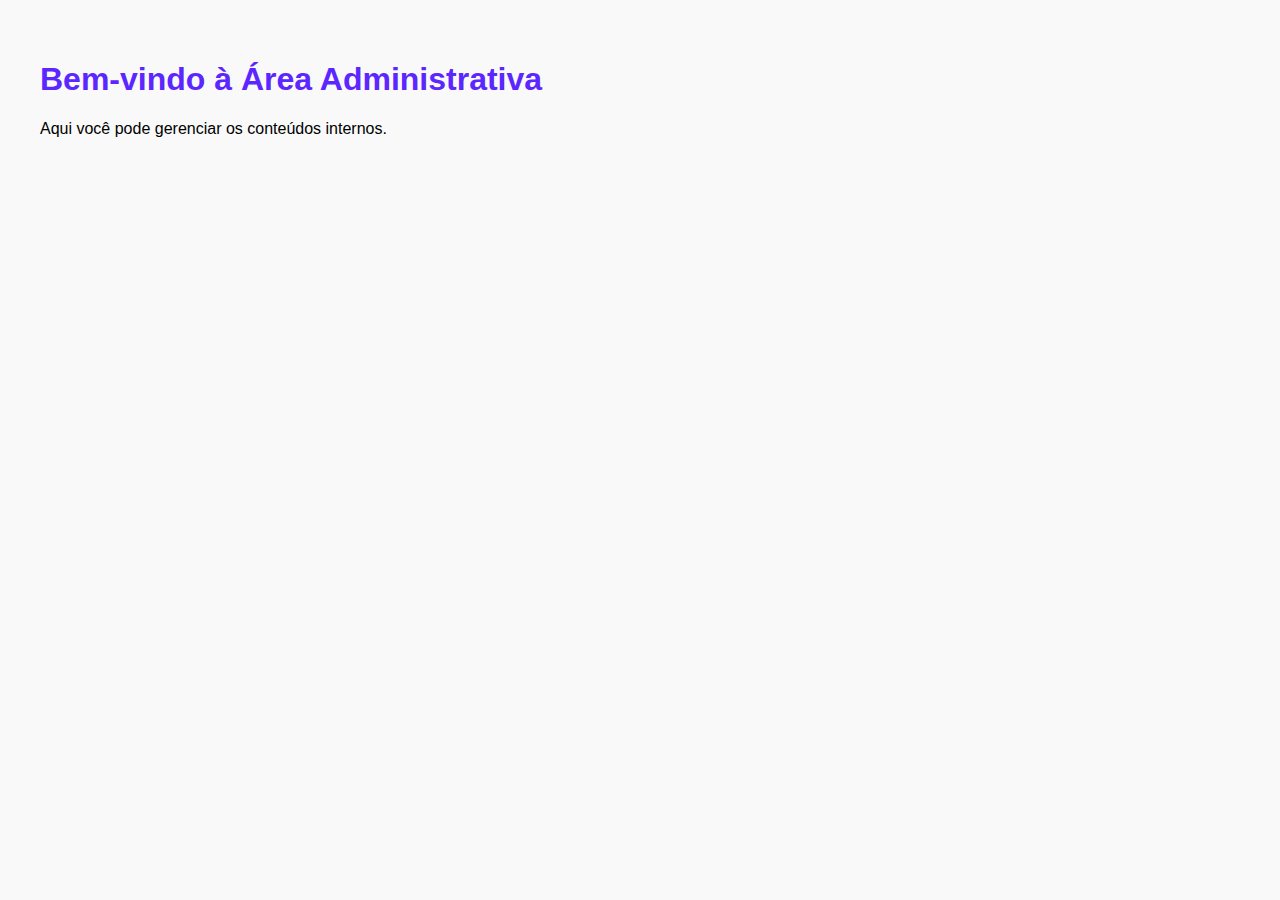
<file: admin.html>
<!DOCTYPE html>
<html lang="pt-br">
<head>
  <meta charset="UTF-8" />
  <meta name="viewport" content="width=device-width, initial-scale=1.0"/>
  <title>Painel Admin</title>
  <style>
    body { font-family: Arial, sans-serif; padding: 2em; background-color: #f9f9f9; }
    h1 { color: #5c27fe; }
  </style>
</head>
<body>
  <h1>Bem-vindo à Área Administrativa</h1>
  <p>Aqui você pode gerenciar os conteúdos internos.</p>
</body>
</html>
</file>
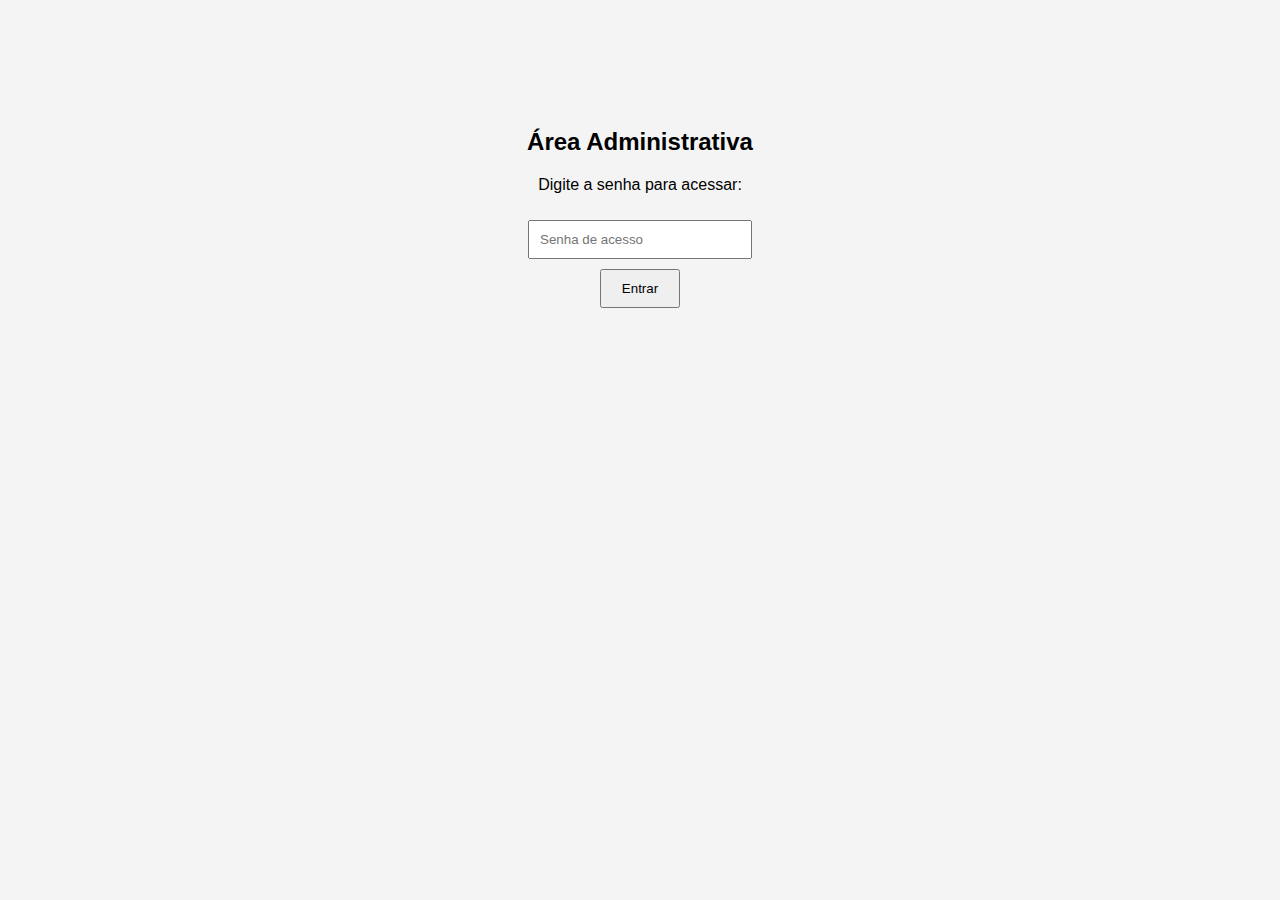
<file: login.html>
<!DOCTYPE html>
<html lang="pt-br">
<head>
  <meta charset="UTF-8">
  <meta name="viewport" content="width=device-width, initial-scale=1.0"/>
  <title>Login Admin</title>
  <style>
    body { font-family: Arial, sans-serif; text-align: center; padding-top: 100px; background-color: #f4f4f4; }
    input { padding: 10px; margin: 10px; width: 200px; }
    button { padding: 10px 20px; }
  </style>
</head>
<body>
  <h2>Área Administrativa</h2>
  <p>Digite a senha para acessar:</p>
  <input type="password" id="senha" placeholder="Senha de acesso">
  <br>
  <button onclick="verificarSenha()">Entrar</button>

  <script>
    function verificarSenha() {
      var senha = document.getElementById('senha').value;
      if(senha === 'admin123') {
        window.location.href = 'admin.html';
      } else {
        alert('Senha incorreta!');
      }
    }
  </script>
</body>
</html>
</file>
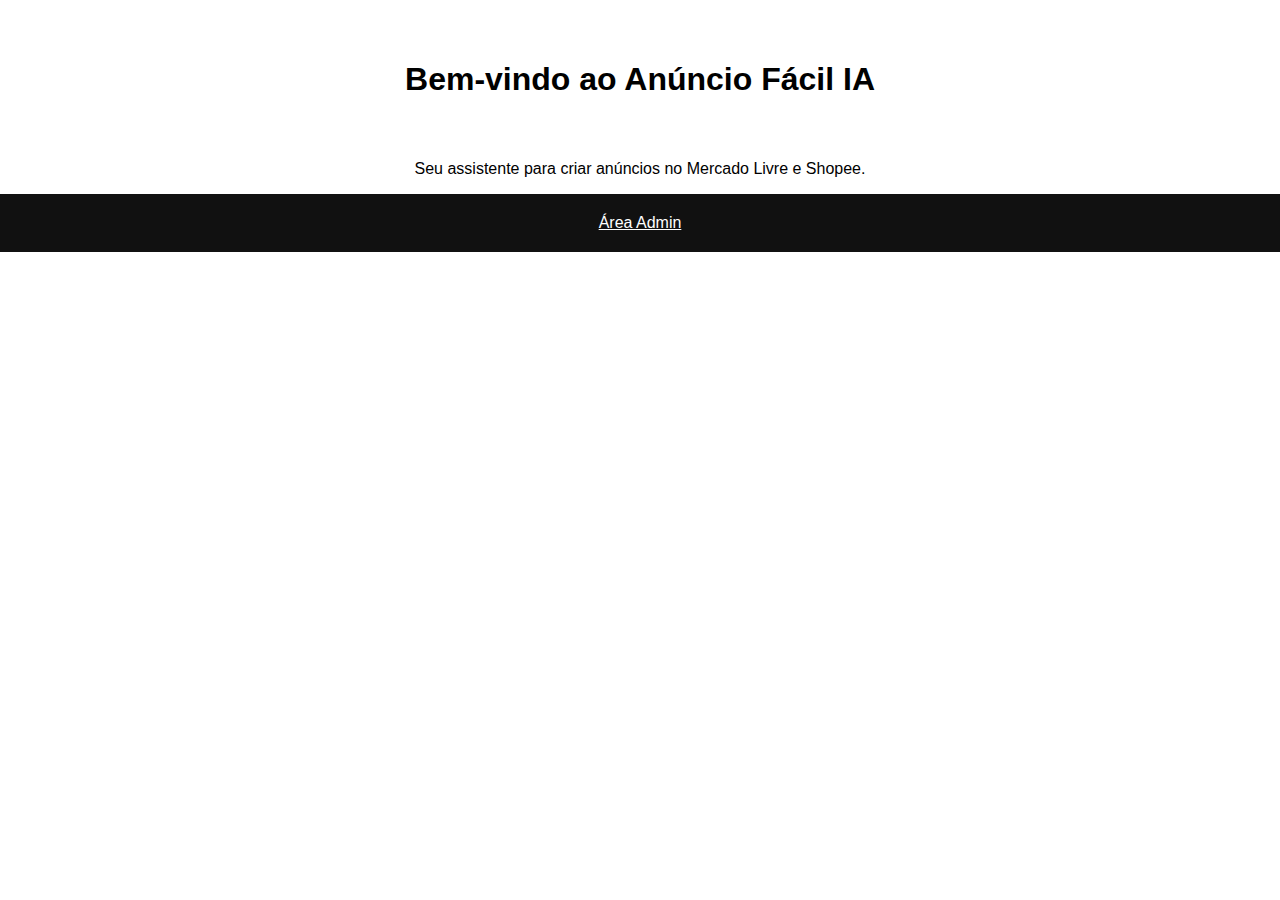
<file: painel.html>
<!DOCTYPE html>
<html lang="pt-BR">
<head>
  <meta charset="UTF-8" />
  <meta name="viewport" content="width=device-width, initial-scale=1.0"/>
  <title>Anúncio Fácil IA</title>
  <style>
    body {
      font-family: Arial, sans-serif;
      margin: 0; padding: 0;
    }
    footer {
      background-color: #111;
      color: #fff;
      text-align: center;
      padding: 20px;
    }
    .admin-link {
      display: inline-block;
      color: #fff;
      text-decoration: underline;
      cursor: pointer;
    }
    #senhaModal {
      display: none;
      position: fixed;
      top: 0; left: 0; right: 0; bottom: 0;
      background-color: rgba(0,0,0,0.6);
      z-index: 9999;
      justify-content: center;
      align-items: center;
    }
    #senhaModal .modal-content {
      background: #fff;
      padding: 30px;
      border-radius: 8px;
      max-width: 400px;
      text-align: center;
      box-shadow: 0 0 10px rgba(0,0,0,0.3);
    }
    #painelAdmin {
      display: none;
    }
  </style>
</head>
<body>

  <main>
    <h1 style="text-align:center; padding: 40px;">Bem-vindo ao Anúncio Fácil IA</h1>
    <p style="text-align:center;">Seu assistente para criar anúncios no Mercado Livre e Shopee.</p>
  </main>

  <footer>
    <span class="admin-link" onclick="document.getElementById('senhaModal').style.display = 'flex'">Área Admin</span>
  </footer>

  <div id="senhaModal">
    <div class="modal-content">
      <h3>Digite a senha de acesso</h3>
      <input type="password" id="senhaInput" placeholder="Senha" style="padding:10px; width: 90%; margin-top:10px;">
      <div style="margin-top: 20px;">
        <button onclick="verificarSenha()">Acessar</button>
      </div>
    </div>
  </div>

  <div id="painelAdmin"></div>

  <script>
    function verificarSenha() {
      const senha = document.getElementById('senhaInput').value;
      if (senha === "admin123") {
        document.getElementById('senhaModal').style.display = 'none';
        fetch("painel.html")
          .then(res => res.text())
          .then(html => {
            document.body.innerHTML = html;
          });
      } else {
        alert("Senha incorreta!");
      }
    }
  </script>
</body>
</html>
</file>
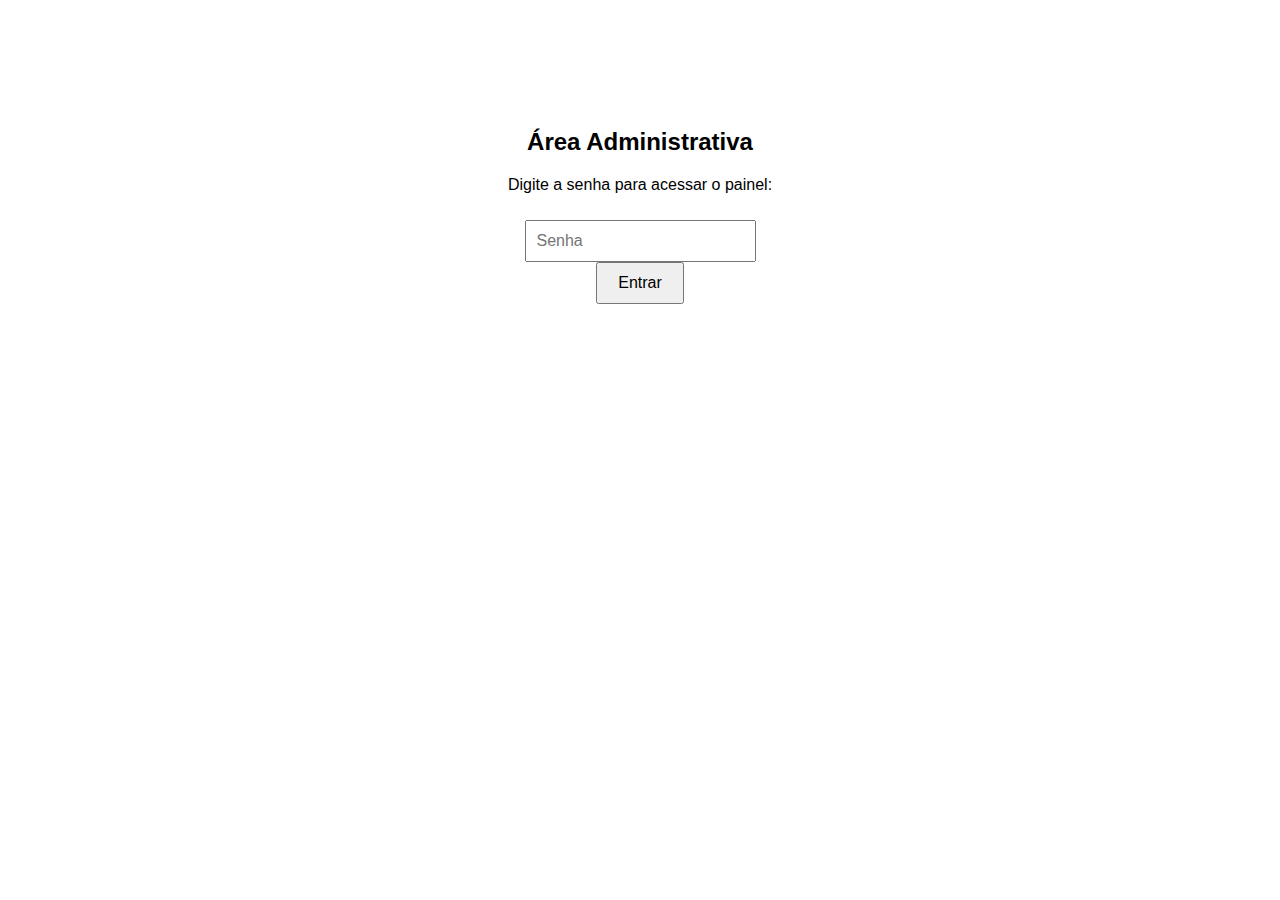
<file: admin/login.html>
<!DOCTYPE html>
<html lang="pt-BR">
<head>
    <meta charset="UTF-8">
    <title>Login Admin</title>
    <style>
        body { font-family: Arial, sans-serif; text-align: center; padding-top: 100px; }
        input { padding: 10px; font-size: 16px; margin-top: 10px; }
        button { padding: 10px 20px; font-size: 16px; }
    </style>
</head>
<body>
    <h2>Área Administrativa</h2>
    <p>Digite a senha para acessar o painel:</p>
    <input type="password" id="senha" placeholder="Senha"><br>
    <button onclick="verificarSenha()">Entrar</button>

    <script>
        function verificarSenha() {
            const senha = document.getElementById('senha').value;
            if (senha === 'facilia2025') {
                window.location.href = 'painel.html';
            } else {
                alert('Senha incorreta!');
            }
        }
    </script>
</body>
</html>
</file>
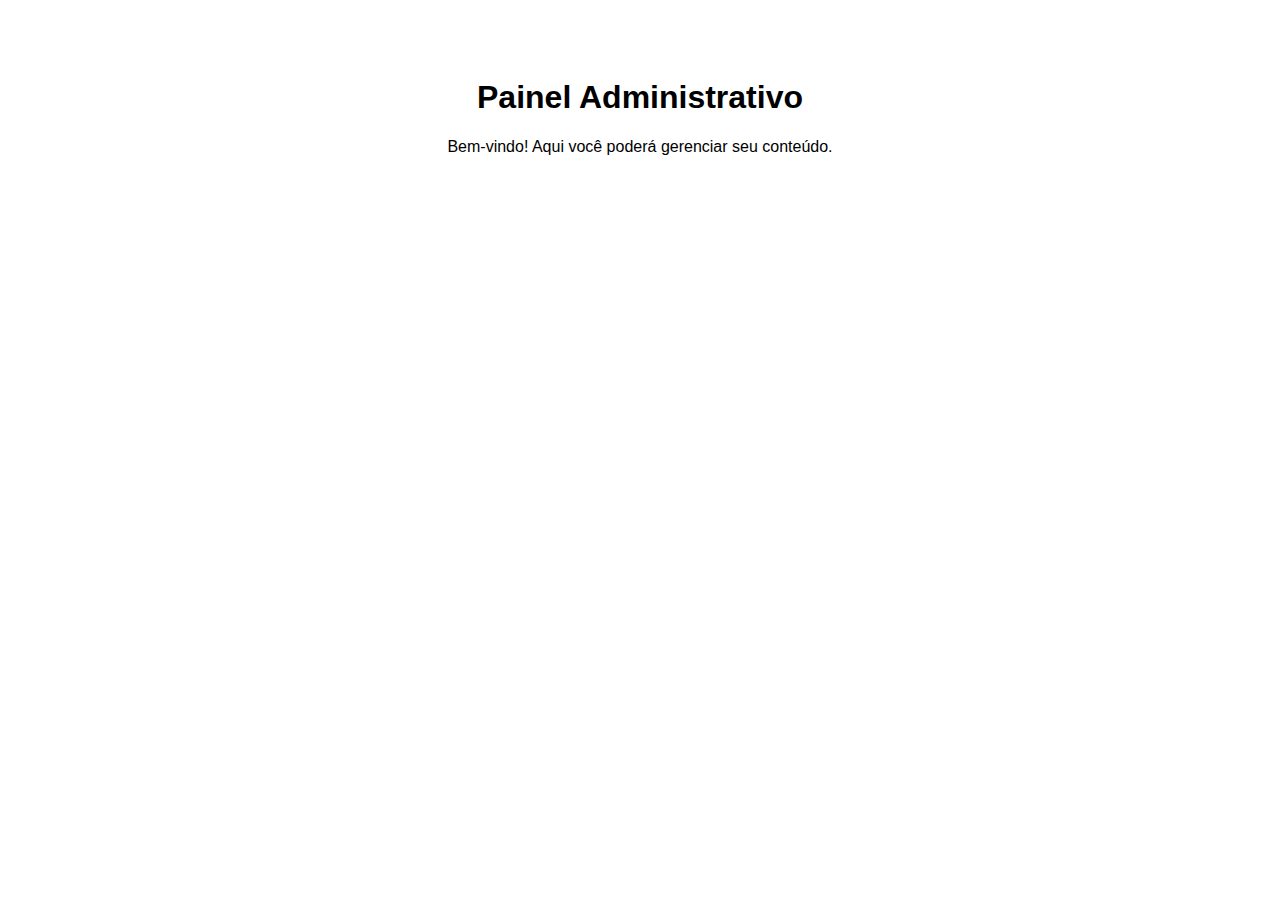
<file: admin/painel.html>
<!DOCTYPE html>
<html lang="pt-BR">
<head>
    <meta charset="UTF-8">
    <title>Painel Admin</title>
    <style>
        body { font-family: Arial, sans-serif; text-align: center; padding-top: 50px; }
    </style>
</head>
<body>
    <h1>Painel Administrativo</h1>
    <p>Bem-vindo! Aqui você poderá gerenciar seu conteúdo.</p>
</body>
</html>
</file>
